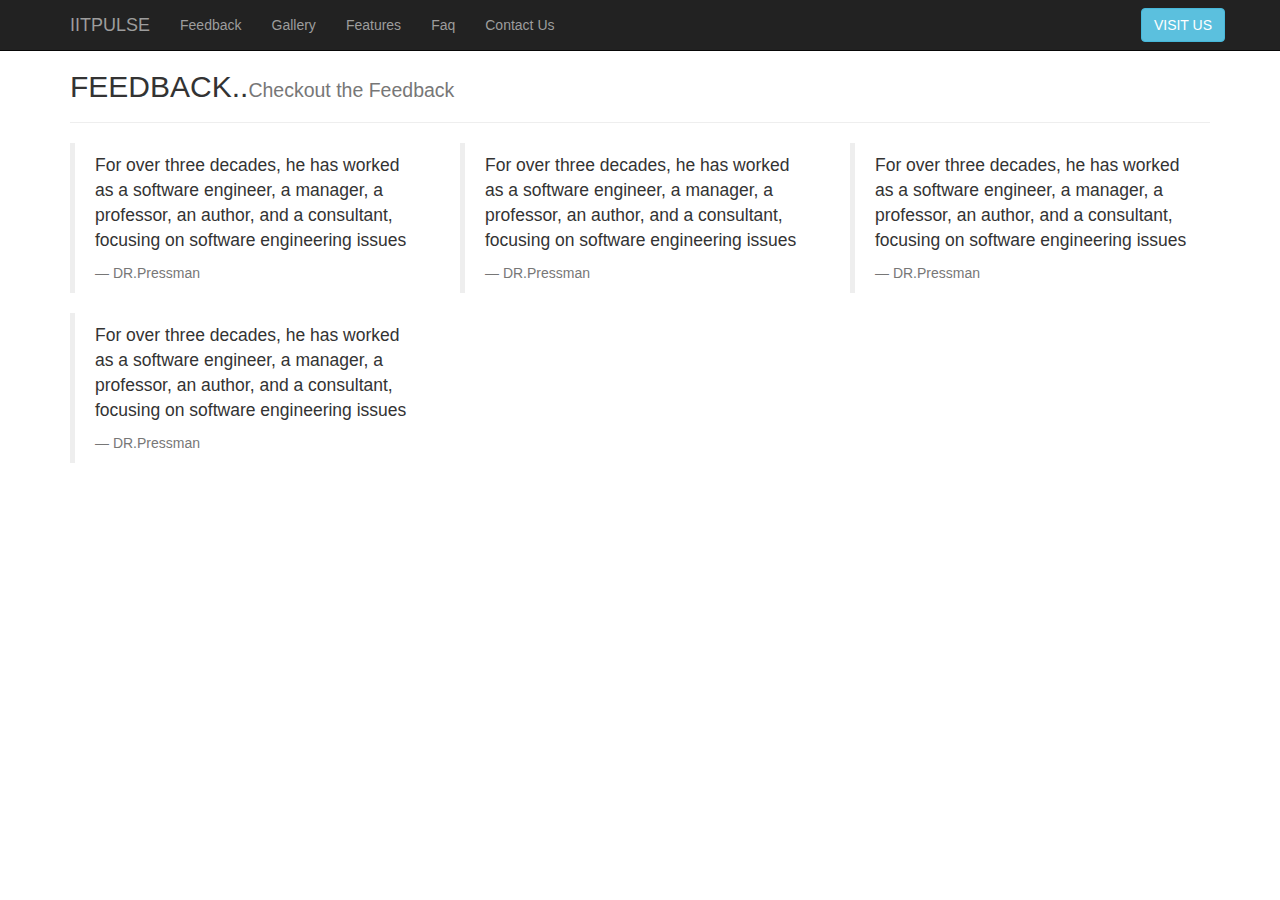
<file: web/feedback.html>
<!DOCTYPE html>
<html lang="en">
  <head>
    <meta charset="utf-8">
    <meta http-equiv="X-UA-Compatible" content="IE=edge">
    <meta name="viewport" content="width=device-width, initial-scale=1">
    <!-- The above 3 meta tags *must* come first in the head; any other head content must come *after* these tags -->
    <title>IITPULSE BEST COACHING CLASS FOR IITJEE MAINS AND ADVANCED</title>

    <!-- Bootstrap -->
    <link href="css/bootstrap.min.css" rel="stylesheet">
	<!--<link href="css/marginsheet.css" rel="stylesheet"> -->

    
  </head>
  <body>
<nav class="navbar navbar-inverse navbar-fixed-top" id="my-navbar">  <!--- Navbar-->
             <div class="container">
                 <div class="navbar-header">
                    <button type="button" class="navbar-toggle" data-toggle="collapse" data-target="#navbar-collapse">
                        <span class="icon-bar"></span>
                        <span class="icon-bar"></span>
                        <span class="icon-bar"></span>
                     </button>
                     
                     <a herf="" class="navbar-brand">IITPULSE</img></a>
                 </div>  <!--- End Navbar-header- -->
                 <div class="collapse navbar-collapse" id="navbar-collapse">
                 <a href="" class="btn btn-info navbar-btn navbar-right">VISIT US</a>
                     
                 <ul class="nav navbar-nav">
                     <li><a href="feedback.html">Feedback</a></li>
                     <li><a href="gallery.html">Gallery</a></li>
                     <li><a href="features.html">Features</a></li>
                     <li><a href="faq.html">Faq</a></li>
                     <li><a href="contact.html">Contact Us</a></li>
                 </ul>
                 </div>
            </div>  <!---End Container-->
        
        </nav><!---End Navbar-->
        
        <div class="container">
            <section style="margin-top:70px">
                <div class="page-header" id="feedback">
                <h2>FEEDBACK..<small>Checkout the Feedback</small></h2>
                </div>
                
                <div class="row">
                    <div class="col-lg-4">
                        <blockquote>
                            <p>For over three decades, he has
worked as a software engineer, a manager, a professor, an author, and a consultant, focusing
on software engineering issues</p>
                            <footer>DR.Pressman</footer>
                        </blockquote>
                    </div>
                    <div class="col-lg-4">
                        <blockquote>
                            <p>For over three decades, he has
worked as a software engineer, a manager, a professor, an author, and a consultant, focusing
on software engineering issues</p>
                            <footer>DR.Pressman</footer>
                        </blockquote>
                    </div>
                    <div class="col-lg-4">
                        <blockquote>
                            <p>For over three decades, he has
worked as a software engineer, a manager, a professor, an author, and a consultant, focusing
on software engineering issues</p>
                            <footer>DR.Pressman</footer>
                        </blockquote>
                    </div>
                    <div class="col-lg-4">
                        <blockquote>
                            <p>For over three decades, he has
worked as a software engineer, a manager, a professor, an author, and a consultant, focusing
on software engineering issues</p>
                            <footer>DR.Pressman</footer>
                        </blockquote>
                    </div>
                </div>  <!---End row-->
            </section>
        
        </div> <!--- End container-->
           
    
    <!-- jQuery (necessary for Bootstrap's JavaScript plugins) -->
    <script src="js/jquery.min.js"></script>
	<!-- HTML5 shim and Respond.js for IE8 support of HTML5 elements and media queries -->
    <!-- WARNING: Respond.js doesn't work if you view the page via file:// -->
    
      <script src="js/html5shiv.min.js"></script>
      <script src="js/respond.min.js"></script>
    
    <!-- Include all compiled plugins (below), or include individual files as needed -->
    <script src="js/bootstrap.min.js"></script>
  </body>
</html>
</file>
<file: web/css/marginsheet.css>
.marginneg30{
	margin-top:40px;
}
</file>
